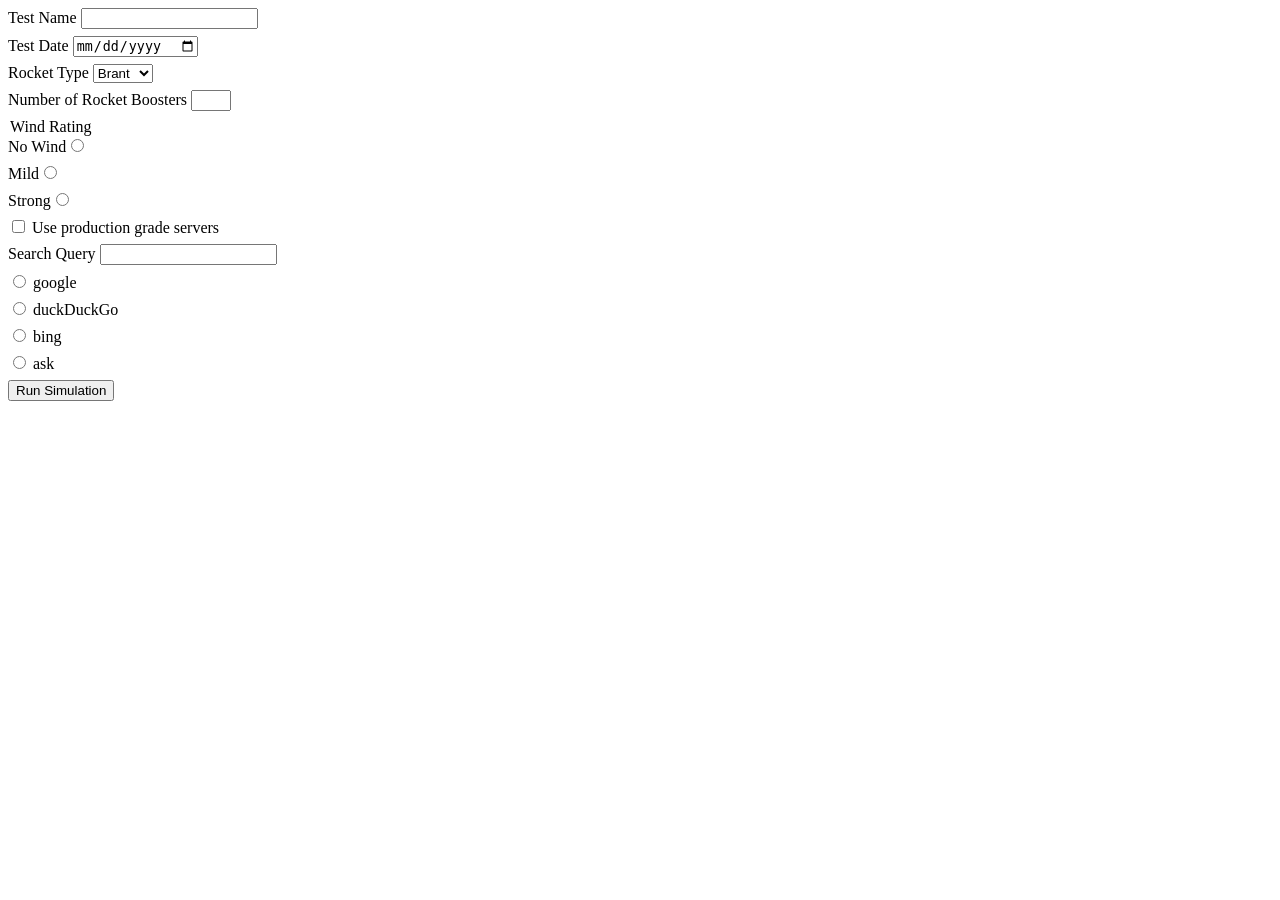
<file: user-input-with-forms/exercises/index.html>
<!DOCTYPE html>
<html>
  <head>
    <meta charset="utf-8">
    <title>Rocket Simulation</title>
    <style>
      label { display: block; margin-bottom: 7px;}
    </style>
  </head>
  <body>
    <!-- TODO: add form here -->
    <form action="https://handlers.education.launchcode.org/request-parrot" method="POST">

      <label>Test Name <input type="text" name="testName"></label>

      <label>Test Date <input type="date" name="testDate"></label>

      <label>Rocket Type 
        <select name="rocketType">
            <option value="Brant">Brant</option>
            <option value="Lynx">Lynx</option>
            <option value="Orion">Orion</option>
            <option value="Terrier">Terrier</option>
        </select>
      </label>

      <label>Number of Rocket Boosters <input type="number" name="boosterCount" min="1" max="9"></label>

    <legend>Wind Rating</legend>
    <label>No Wind<input type="radio" name="Wind Rating" value="0"/></label>
    <label>Mild<input type="radio" name="Wind Rating" value="10"/></label>
    <label>Strong<input type="radio" name="Wind Rating" value="20"/></label> 

    <label><input type="checkbox" name="productionServers"> Use production grade servers</label>

      <!-- Add the rest of your form fields here as per the instructions -->

    <label>Search Query <input type="text" name="q"></label>

    <label>
      <input type="radio" name="engine" value="google"> google
    </label>
    <label>
      <input type="radio" name="engine" value="duckDuckGo"> duckDuckGo
    </label>
    <label>
      <input type="radio" name="engine" value="bing"> bing
    </label>
    <label>
      <input type="radio" name="engine" value="ask"> ask
    
    </label>
    
      <button type="submit">Run Simulation</button>

    </form>

    <script>


    <p>WARNING: This ONLY works in <b>replit</b> if this "result" page is opened in its own window. Click the icon that shows a box with an arrow coming out of it.
    </p>
  </body>
  
</html>
</file>
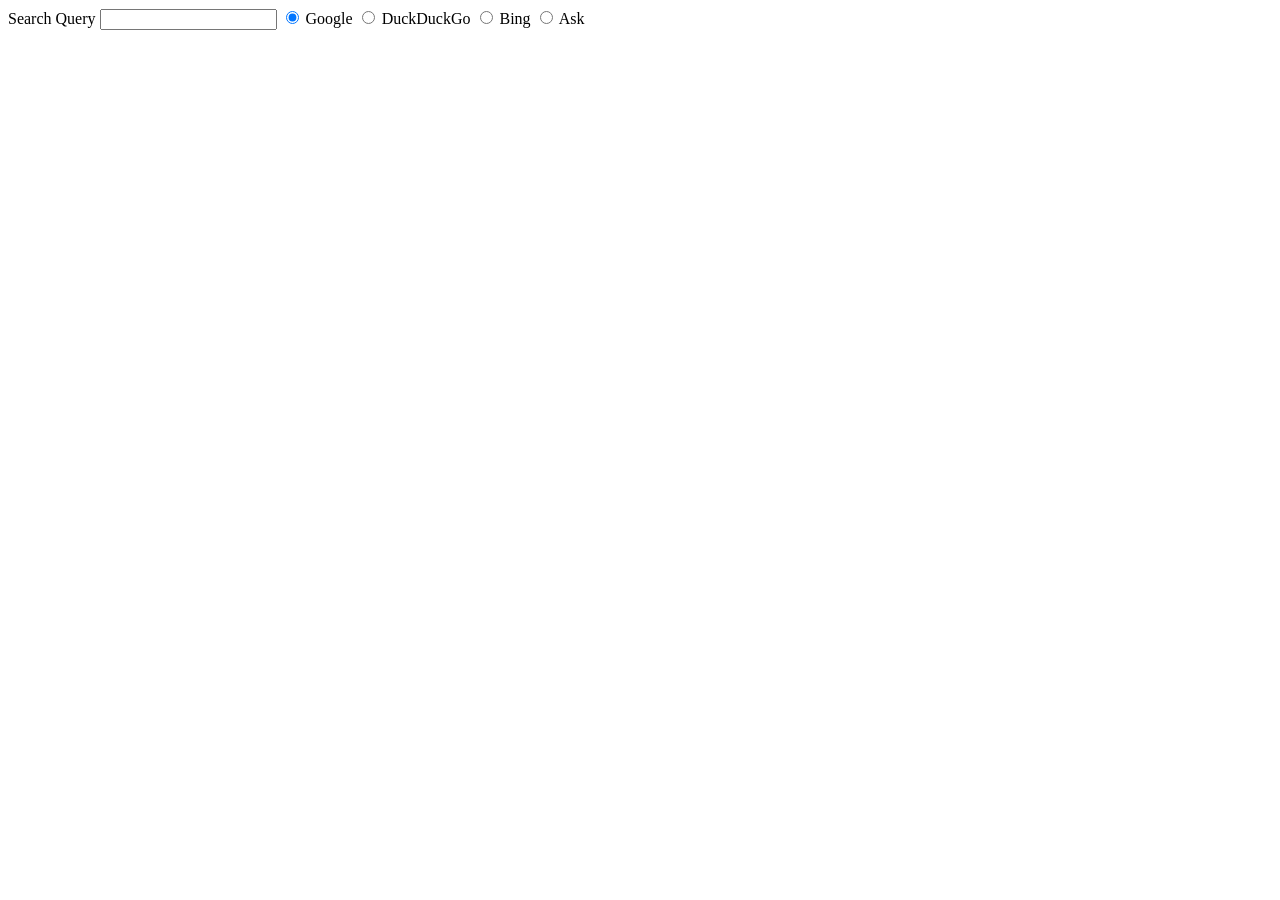
<file: user-input-with-forms/studio/index.html>
<!doctype html>

<head>
	<meta charset="utf-8">
	<script>
		// TODO: create a handler
    window.addEventListener("load", function(){
        // TODO: register the handler
    });
	</script>
</head>

<body>

	<form id="searchForm">
    <!-- TODO: add form elements -->

		<label>Search Query <input type="text" name="q"></label>

        <label>
            <input type="radio" name="engine" value="google" checked> Google
        </label>
        <label>
            <input type="radio" name="engine" value="duckDuckGo"> DuckDuckGo
        </label>
        <label>
            <input type="radio" name="engine" value="bing"> Bing
        </label>
        <label>
            <input type="radio" name="engine" value="ask"> Ask
        </label>

	</form>

</body>
</file>
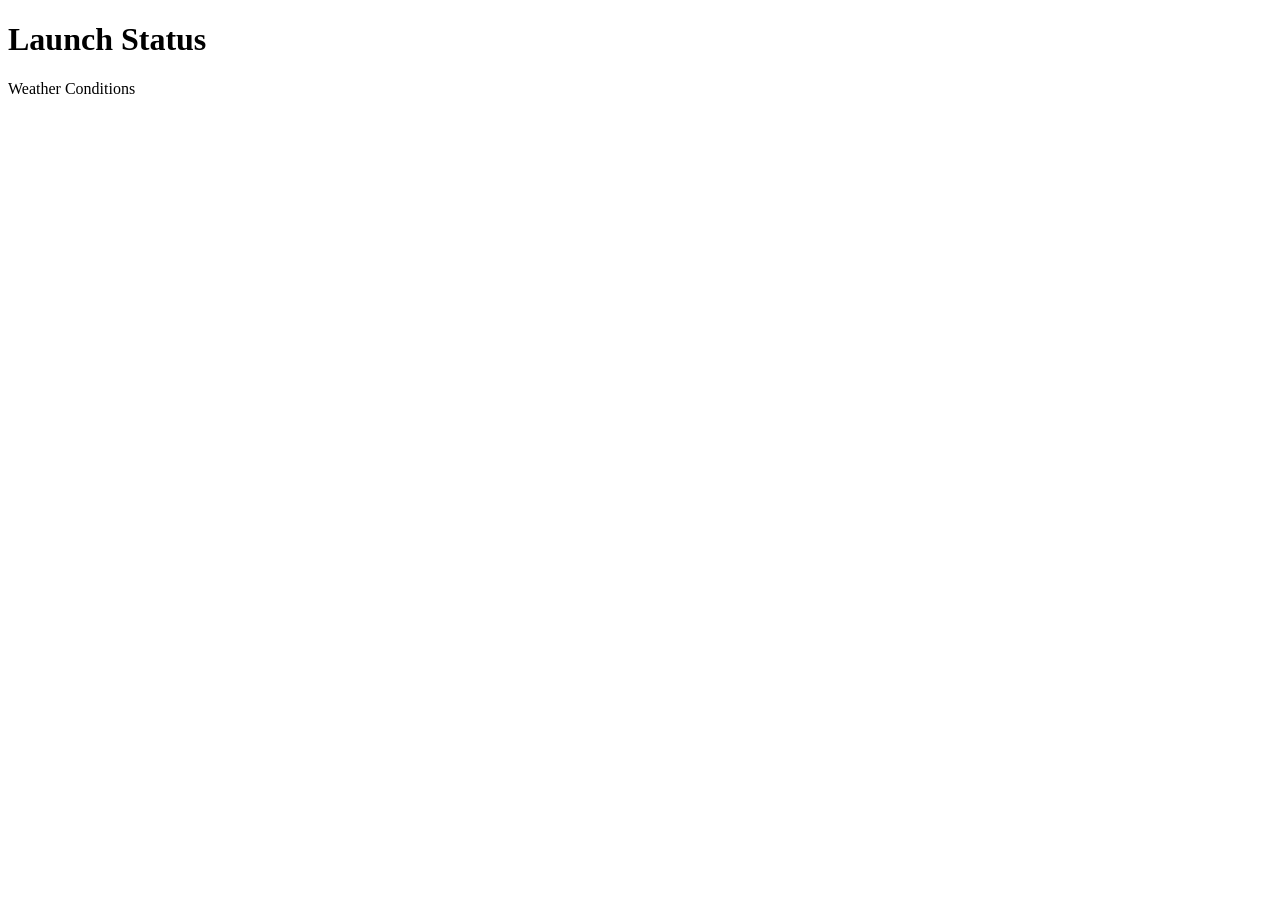
<file: fetch/chapter-examples/fetching-data/fetch-weather-part-2.html>
<!DOCTYPE html>
<html>
  <head>
    <meta charset="utf-8">
    <title>Launch Status</title>
    <script>
      window.addEventListener("load", function() {
          fetch("https://handlers.education.launchcode.org/static/weather.json").then( function(response) {
              // Access the JSON in the response
              response.json().then( function(json) {
                const container = document.getElementById("container");
            json.forEach(function(astronaut) {
              const astronautDiv = document.createElement("div");
              astronautDiv.classList.add("astronaut");
              
              const astronautInfo = `
                <img src="${astronaut.picture}" class="avatar" alt="${astronaut.firstName} ${astronaut.lastName}">
                <div>
                  <h2>${astronaut.firstName} ${astronaut.lastName}</h2>
                  <ul>
                    <li>Hours in space: ${astronaut.hoursInSpace}</li>
                    <li>Active: ${astronaut.active}</li>
                    <li>Skills: ${astronaut.skills.join(", ")}</li>
                  </ul>
                </div>
              `;
              });
          });
      });
    </script>
  </head>
  <body>
        <h1>Launch Status</h1>
        Weather Conditions
        <div id="weather-conditions">
          <!-- TODO: dynamically add html about weather using data from API -->
        </div>
  </body>
</html>
</file>
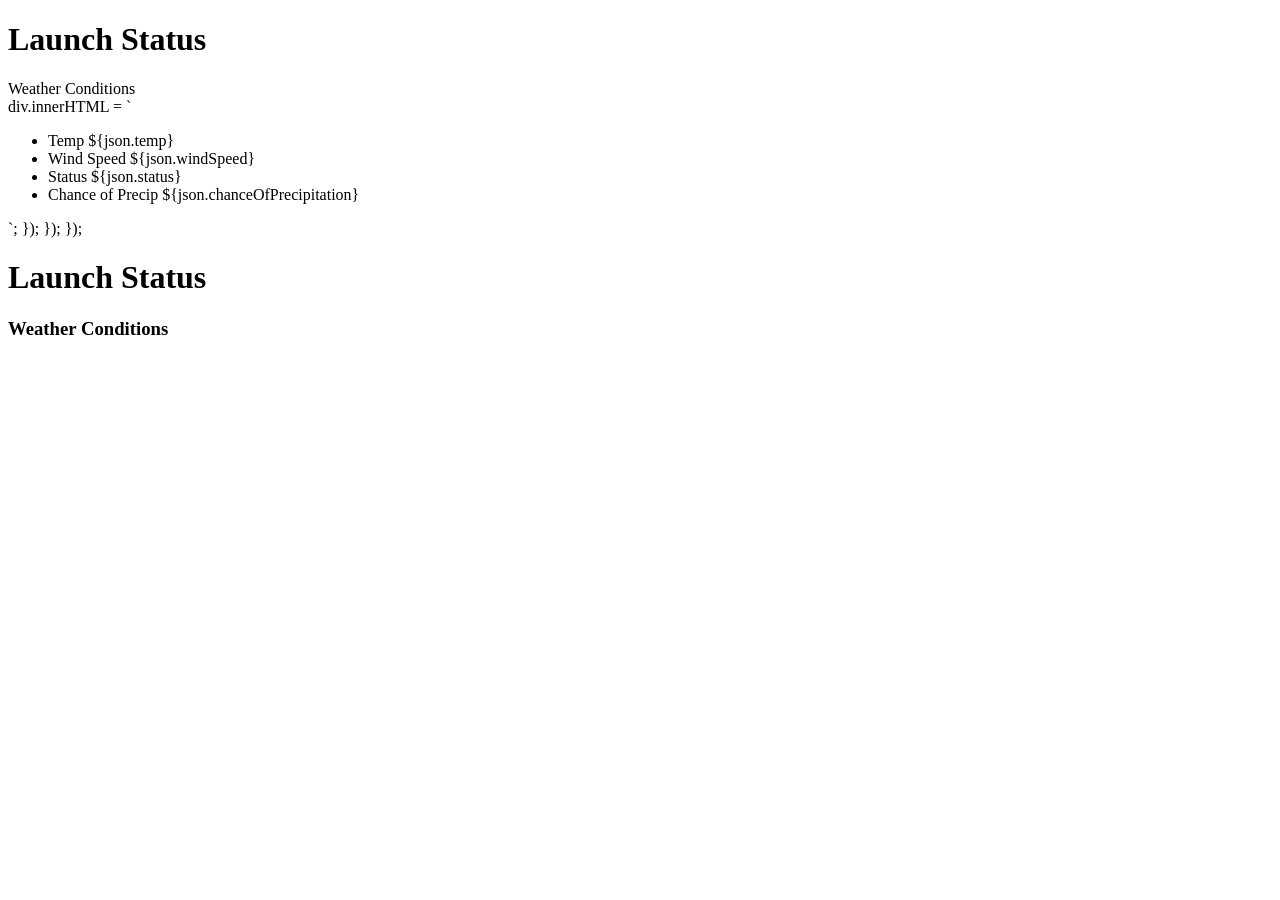
<file: fetch/chapter-examples/fetching-data/fetch-weather-part-3.html>
<!DOCTYPE html>
<html>
  <head>
    <meta charset="utf-8">
    <title>Launch Status</title>
    <script>
      window.addEventListener("load", function() {
          fetch("https://handlers.education.launchcode.org/static/weather.json").then( function(response) {
              // Access the JSON in the response
              response.json().then( function(json) {
                const div = document.getElementById('weather-conditions');
                div.innerHTML = `
                  <ul>
                    <li>Temp ${json.temp}</li>
                    <li>Wind Speed ${json.windSpeed}</li>
                    <li>Status ${json.status}</li>
                    <li>Chance of Precip ${json.chanceOfPrecipitation}</li>
                  </ul>
                `;
              });
          });
      });
    </script>
  </head>
  <body>
        <h1>Launch Status</h1>
        Weather Conditions
        <div id="weather-conditions">
          <!-- TODO: dynamically add html about weather using data from API -->
          div.innerHTML = `
                    <ul>
                        <li>Temp ${json.temp}</li>
                        <li>Wind Speed ${json.windSpeed}</li>
                        <li>Status ${json.status}</li>
                        <li>Chance of Precip ${json.chanceOfPrecipitation}</li>
                    </ul>
                `;
                });
            });
        });
    </script>
    </head>
    <body>
    <h1>Launch Status</h1>
    <h3>Weather Conditions</h3>
    <div id="weather-conditions">
        <!-- Weather data is added here dynamically. -->
        </div>
  </body>
</html>
</file>
